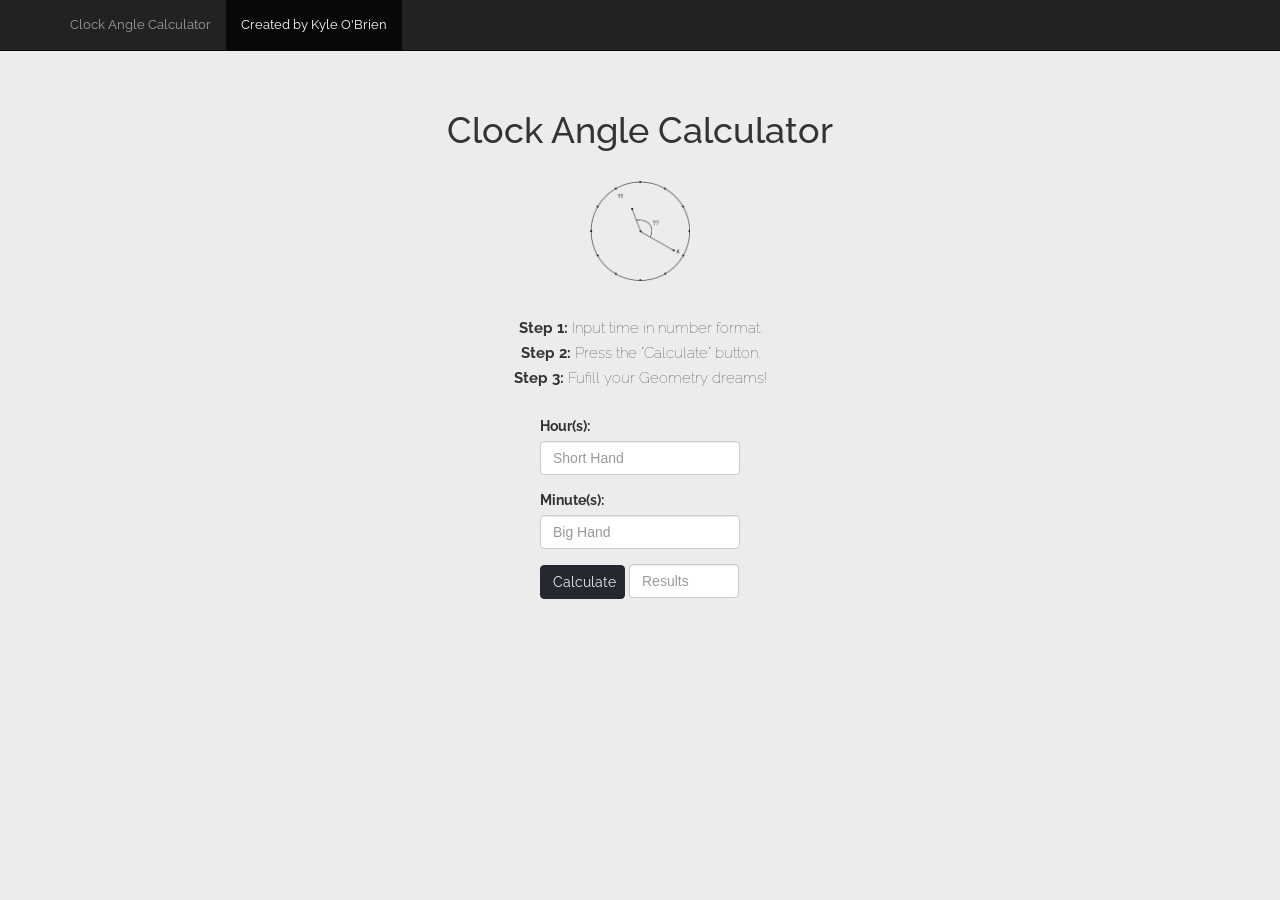
<file: index.html>
<!DOCTYPE html>
<html>


<head>
    <!--Mobile Functionality-->
    <meta charset="utf-8">
    <meta name="viewport" content="width=device-width, initial-scale=1">

    <!--Custom Font-->
    <link rel="stylesheet" type="text/css" href="//fonts.googleapis.com/css?family=Raleway" />

    <!--CSS-->
    <link rel="stylesheet" href="https://maxcdn.bootstrapcdn.com/bootstrap/3.3.6/css/bootstrap.min.css">
    <link rel="stylesheet" href="clock.css">

    <title>Clock Angle Calculator</title>
</head>


<body>


    <!--Upper Title Bar-->
    <nav class="navbar navbar-inverse navbar-static-top">
        <div class="container">
            <div class="navbar-header">
                <a class="navbar-brand" href="#">Clock Angle Calculator</a>
            </div>
            <div id="navbar" class="collapse navbar-collapse">
                <ul class="nav navbar-nav">
                    <li class="active"><a href="#">Created by Kyle O'Brien</a></li>
                </ul>
            </div>
        </div>
    </nav>

    <!--Header & Instructions-->
    <div class="container-fluid">
        <div class="header">
            <h1>Clock Angle Calculator</h1>
            <img src="clockImg.png">
            <p class="lead">
                <strong>Step 1:</strong> Input time in number format. <br>
                <strong>Step 2:</strong> Press the "Calculate" button. <br>
                <strong>Step 3:</strong> Fufill your Geometry dreams!<br>
            </p>
        </div>

        <div class="input fields">
            <div class="form-group">
                <!--Hour Position Input-->
                <label class="usr">Hour(s):</label>
                <input type="text" class="form-control" id="hour" placeholder="Short Hand">
            </div>

            <div class="form-group">
                <!--Minute Position Input-->
                <label class="pwd">Minute(s):</label>
                <input type="text" class="form-control" id="minute" placeholder="Big Hand">
            </div>

            <div class="form-group">
                <!--Final Output-->
                <button class="btn btn-default" type="submit">Calculate</button>
                <input type="text" class="form-control" id="result" placeholder="Results">
            </div>
        </div>
    </div>


    <!-- Javascripts -->
    <script type="text/javascript" src="https://ajax.googleapis.com/ajax/libs/jquery/1.12.0/jquery.min.js"></script>
    <script type="text/javascript" src="clock.js"></script>


</body>

</html>
</file>
<file: clock.css>
body {
    background-color: #ECECEC;
    font-family: Raleway;
}

.navbar, .navbar a {
    font-size: 13px;
}

.header {
    padding: 50px;
    text-align: center;
    font-weight: lighter;
    padding-top: 20px;
    padding-bottom: 5px;
}

.lead {
    font-weight: lighter;
    font-size: 1.1em;
    padding-top: 15px;
    line-height: 25px;
}

.form-group {
    width: 200px;
    margin-left: auto;
    margin-right: auto;
}

.form-control {
    font-weight: lighter;
    font-family: sans-serif;
}

img {
    height: 100px;
    width: 100px;
    margin-top: 20px;
    margin-bottom: 20px;
}

.btn-default {
    background-color: #252830;
    color: #ECECEC;
    border-color: #252830;
    width: 85px;
}

.btn-default:hover {
    background-color: #ECECEC;
    color: #252830;
    border-color: #252830;
}

.btn-default:visited {
    background-color: #ECECEC;
    color: #252830;
    border-color: #252830;
}

#result {
    display: inline;
    width: 110px;
}
</file>
